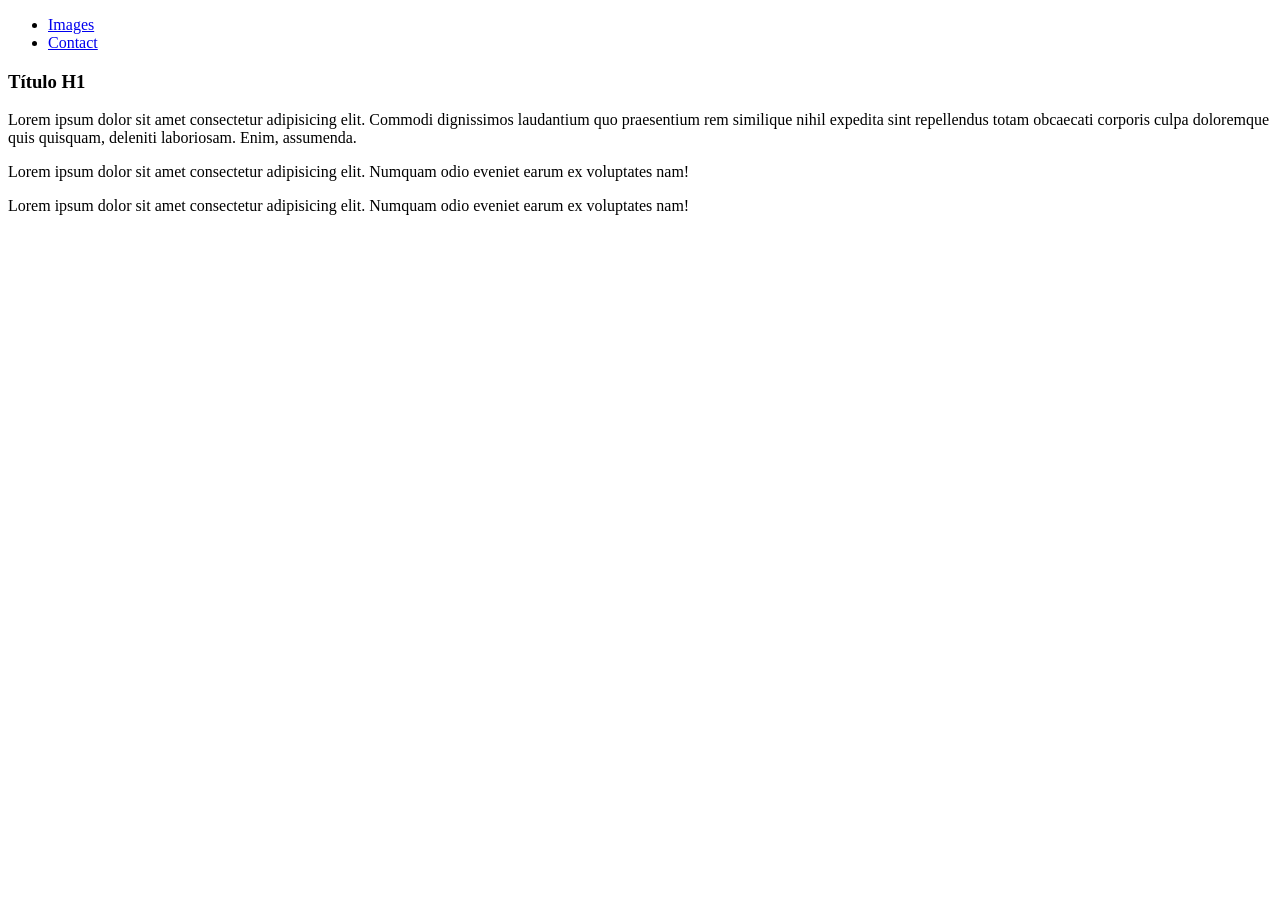
<file: fundamentar/guia-estelar-html/links/index.html>
<!DOCTYPE html>
<html lang="pt-BR">
<head>
    <meta charset="UTF-8">
    <meta name="viewport" content="width=device-width, initial-scale=1.0">
    <title>Home</title>
</head>
<body>
    <nav>
        <ul>
            <li><a href="./files/images.html">Images</a></li>
            <li><a href="./contact.html">Contact</a></li>
        </ul>
    </nav>
    <main>
        <article>
            <section>
                <h1>Título H1</h1>
                <p>Lorem ipsum dolor sit amet consectetur adipisicing elit. Commodi dignissimos laudantium quo praesentium rem similique nihil expedita sint repellendus totam obcaecati corporis culpa doloremque quis quisquam, deleniti laboriosam. Enim, assumenda.</p>
                <p>Lorem ipsum dolor sit amet consectetur adipisicing elit. Numquam odio eveniet earum ex voluptates nam!</p>
                <p>Lorem ipsum dolor sit amet consectetur adipisicing elit. Numquam odio eveniet earum ex voluptates nam!</p>
            </section>
        </article>
    </main>
</body>
</html>
</file>
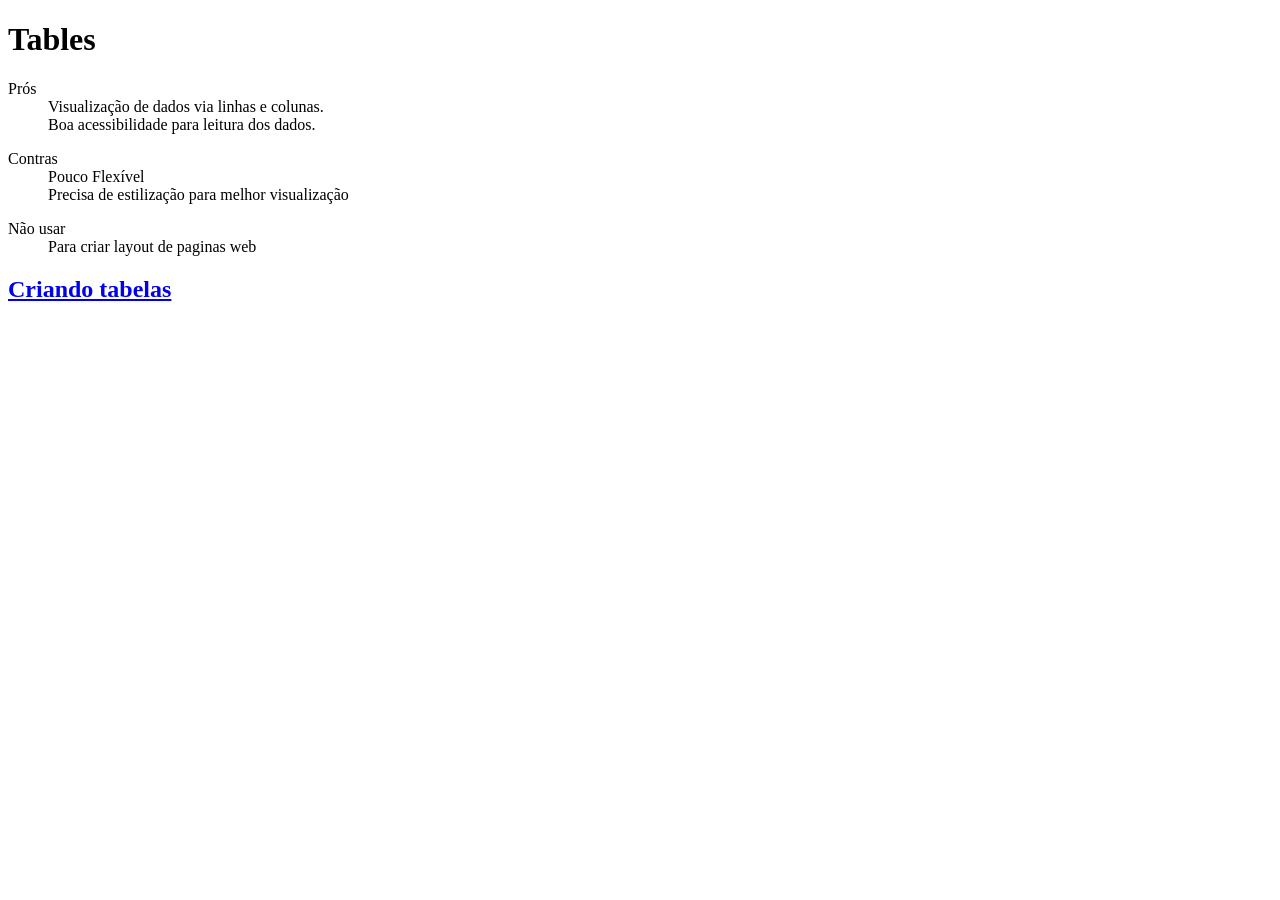
<file: fundamentar/guia-estelar-html/tables/index.html>
<!DOCTYPE html>
<html lang="pt-BR">
<head>
    <meta charset="UTF-8">
    <meta name="viewport" content="width=device-width, initial-scale=1.0">
    <title>Home</title>
</head>
<body>
    <h1>Tables</h1>
    <dl>
        <dt>Prós</dt>
        <dd>
            Visualização de dados via linhas e colunas.
        </dd>
        <dd>
            Boa acessibilidade para leitura dos dados.
        </dd>
    </dl>
    <dl>
        <dt>Contras</dt>
        <dd>Pouco Flexível</dd>
        <dd>Precisa de estilização para melhor visualização</dd>
    </dl>
    <dl>
        <dt>Não usar</dt>
        <dd>Para criar layout de paginas web</dd>
    </dl>
    <h2><a href="./pages/table/index.html">Criando tabelas</a>
    </h2>
    
</body>
</html>
</file>
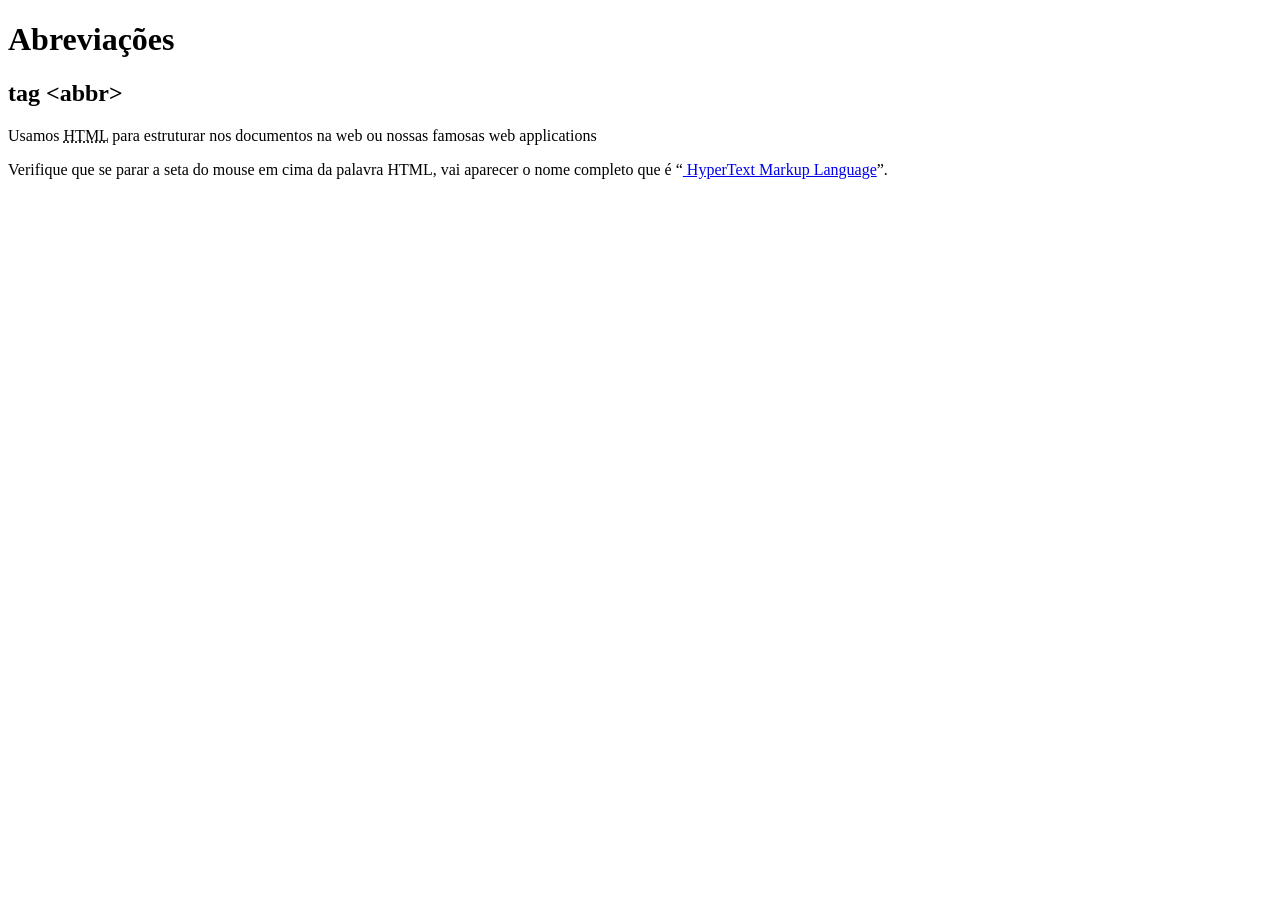
<file: html/Conceitos/abreviacoes/index.html>
<!DOCTYPE html>
<html lang="pt-BR">
<head>
    <meta charset="UTF-8">
    <meta http-equiv="X-UA-Compatible" content="IE=edge">
    <meta name="viewport" content="width=device-width, initial-scale=1.0">
    <title>Abrevições</title>
</head>
<body>
    <h1>Abreviações</h1>
    <h2>tag &ltabbr&gt</h2>
    <p>Usamos <abbr title="HyperText Markup Language">HTML</abbr>  para estruturar nos documentos na web ou nossas famosas web applications</p>
    <p>Verifique que se parar a seta do mouse em cima da palavra HTML, vai aparecer o nome completo que é <q cite="https://developer.mozilla.org/en-US/docs/Web/HTML"><a href="https://developer.mozilla.org/en-US/docs/Web/HTML"> HyperText Markup Language</q></a>.</p>
</body>
</html>
</file>
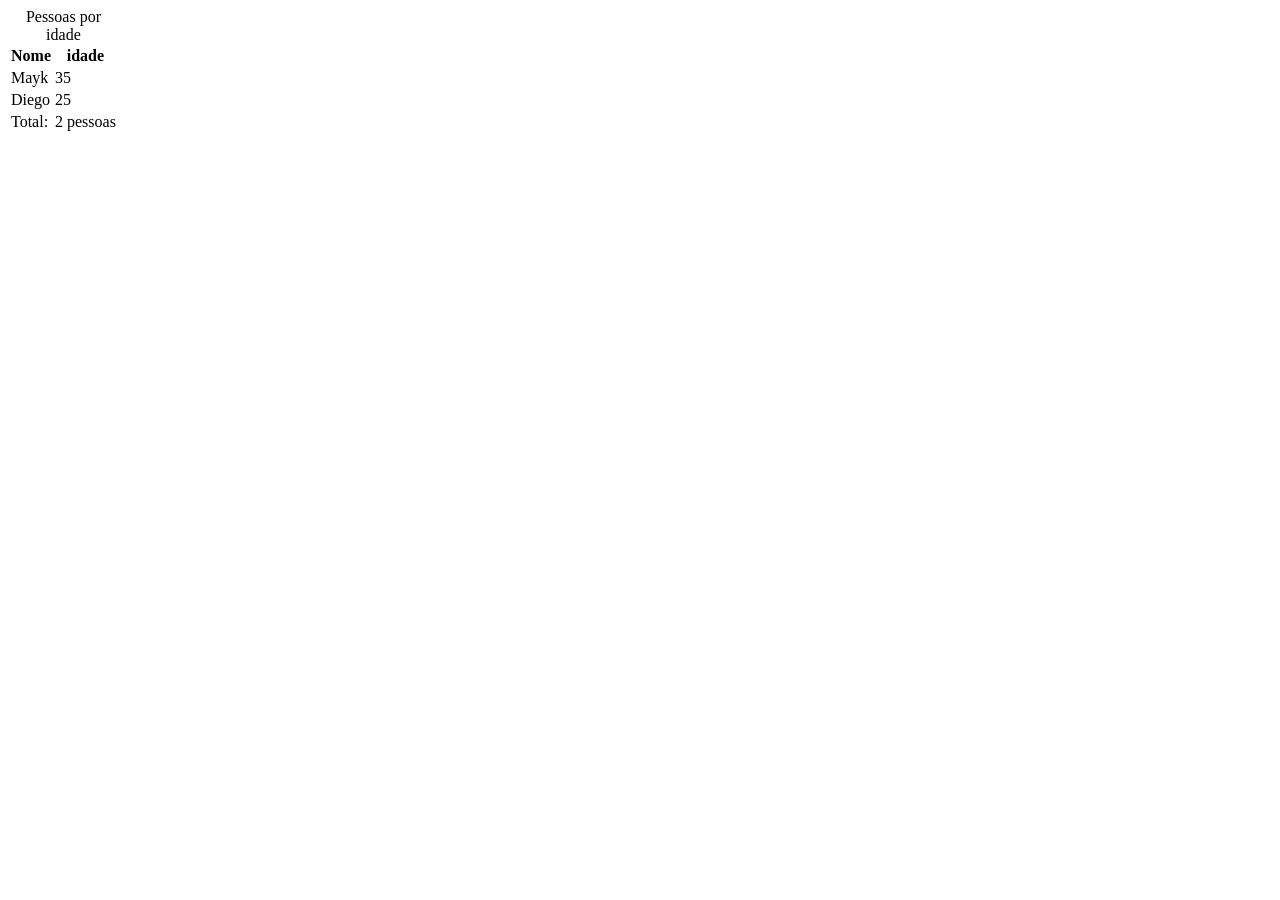
<file: fundamentar/guia-estelar-html/tables/pages/table/index.html>
<!DOCTYPE html>
<html lang="pt-BR">

<head>
    <meta charset="UTF-8">
    <meta http-equiv="X-UA-Compatible" content="IE=edge">
    <meta name="viewport" content="width=device-width, initial-scale=1.0">
    <title>Criando Tabelas</title>
</head>

<body>
    <header></header>
    <main>
        <article>
            <section>
                <table>
                    <caption>Pessoas por idade
                    </caption>

                    <thead>
                        <tr>
                            <th>Nome</th>
                            <th>idade</th>
                        </tr>
                    </thead>

                    <tbody>
                        <tr>
                            <td>Mayk</td>
                            <td>35</td>
                        </tr>
                        <tr>
                            <td>Diego</td>
                            <td>25</td>
                        </tr>
                    </tbody>

                    <tfoot>
                        <tr>
                            <td>Total:</td>
                            <td>2 pessoas</td>
                        </tr>
                    </tfoot>

                </table>
            </section>
        </article>
    </main>

</body>

</html>
</file>
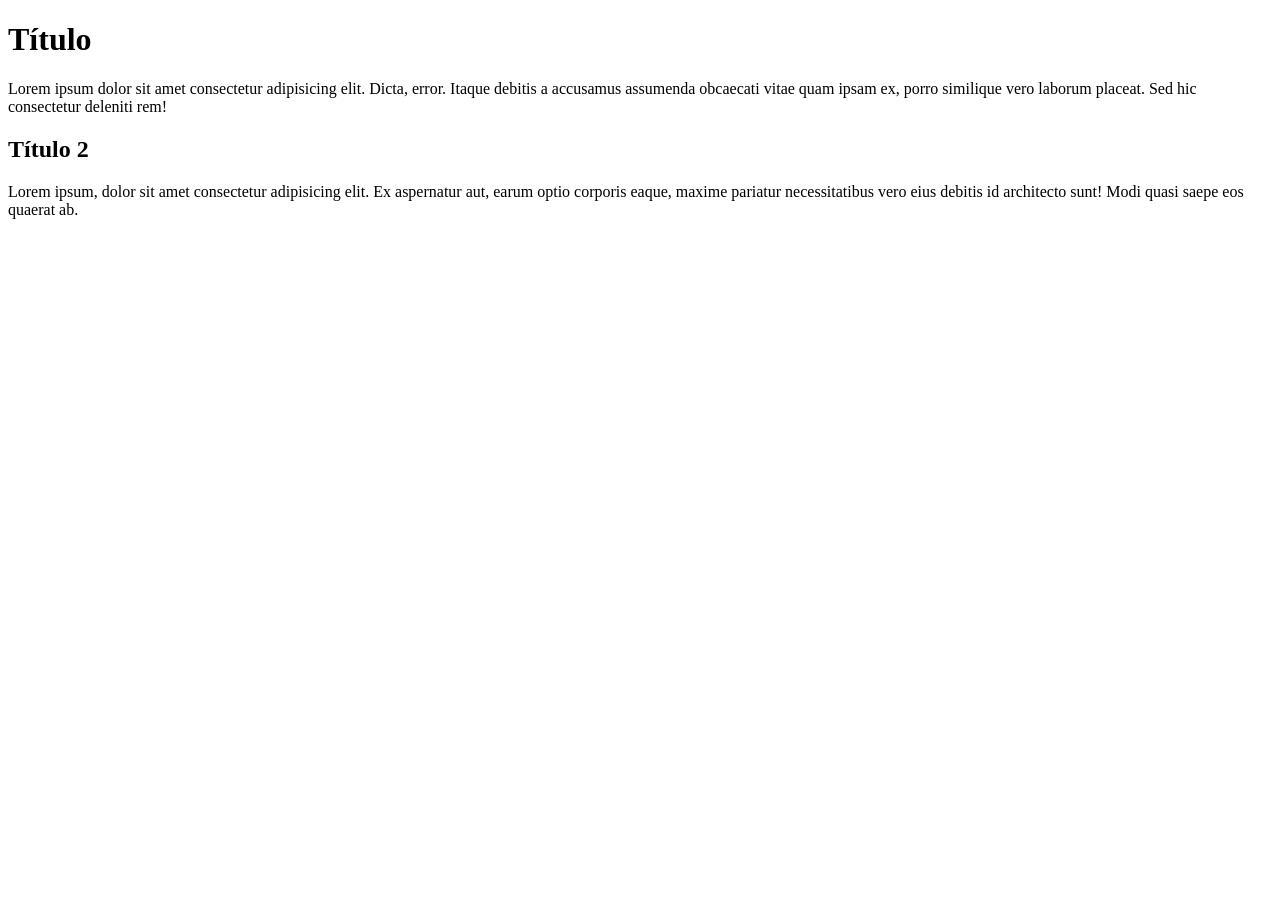
<file: html/anatomia-documento.html>
<!--
    Anatomia do Documento HTML
-->
<!DOCTYPE html>
<html lang="pt-BR">
<head>
    <meta charset="UTF-8">
    <meta http-equiv="X-UA-Compatible" content="IE=edge">
    <meta name="viewport" content="width=device-width, initial-scale=1.0">
    <title>Anatomia Doc</title>
</head>
<body>
     <h1>Título</h1>
     <p>Lorem ipsum dolor sit amet consectetur adipisicing elit. Dicta, error. Itaque debitis a accusamus assumenda obcaecati vitae quam ipsam ex, porro similique vero laborum placeat. Sed hic consectetur deleniti rem!</p>

     <h2>Título 2</h2>
     <p>Lorem ipsum, dolor sit amet consectetur adipisicing elit. Ex aspernatur aut, earum optio corporis eaque, maxime pariatur necessitatibus vero eius debitis id architecto sunt! Modi quasi saepe eos quaerat ab.</p>
</body>
</html>
</file>
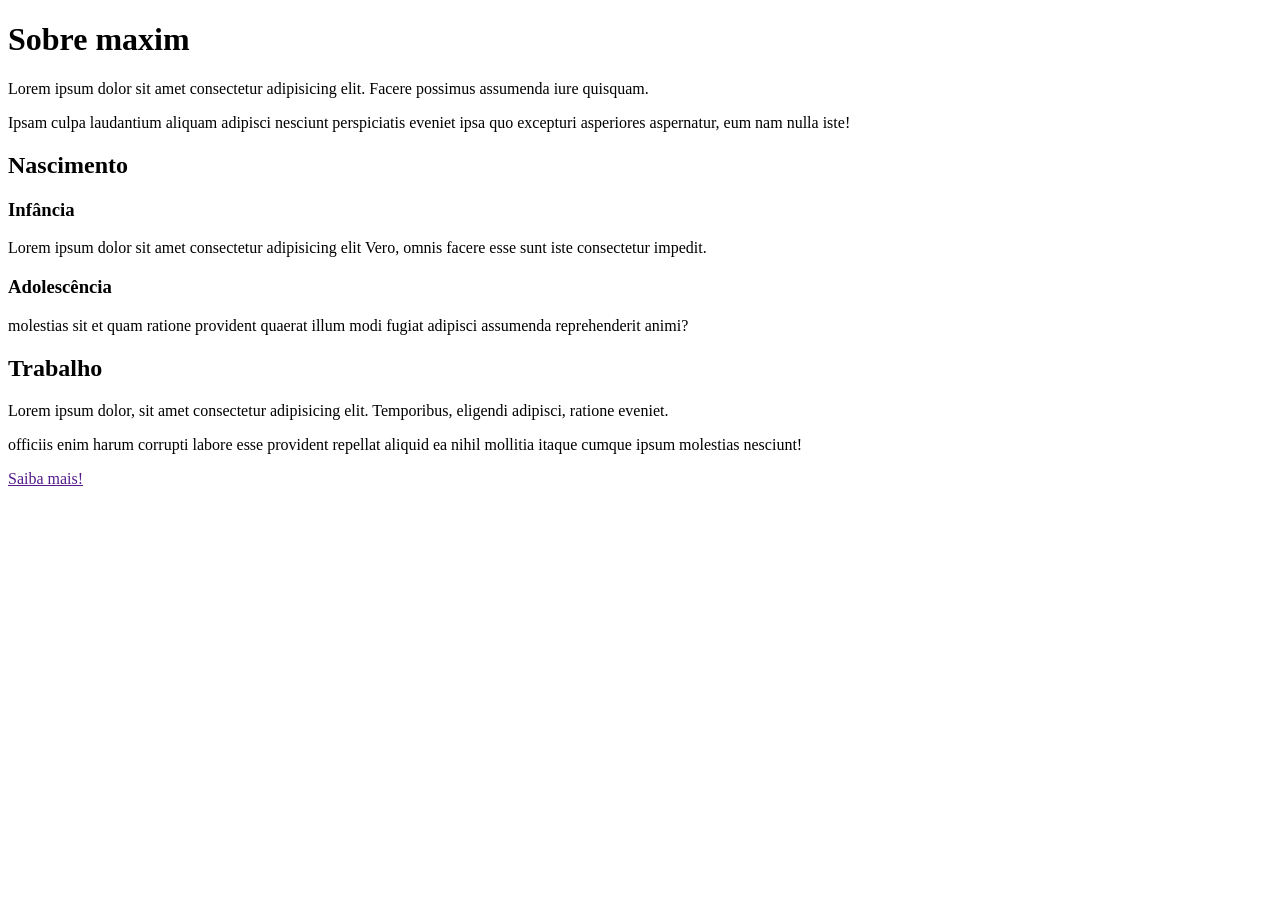
<file: html/Conceitos/cabecalho-paragrafos.html>
<!DOCTYPE html>
<html lang="en">

<head>
    <meta charset="UTF-8">
    <meta http-equiv="X-UA-Compatible" content="IE=edge">
    <meta name="viewport" content="width=device-width, initial-scale=1.0">
    <title>Cabeçalhos e Paragrafos</title>
</head>

<body>

    <h1>
        Sobre maxim
    </h1>

    <p>
        Lorem ipsum dolor sit amet consectetur adipisicing elit. Facere possimus assumenda iure quisquam.
    </p>
    <p>
        Ipsam culpa
        laudantium aliquam adipisci nesciunt perspiciatis eveniet ipsa quo excepturi asperiores aspernatur, eum nam
        nulla iste!
    </p>

    <h2>
        Nascimento
    </h2>


    <h3>Infância</h3>
    <p>
        Lorem ipsum dolor sit amet consectetur adipisicing elit
        Vero, omnis facere esse sunt iste consectetur impedit.
    </p>
    <h3>Adolescência</h3>
    <p>
        molestias sit et quam ratione provident quaerat illum modi fugiat adipisci assumenda reprehenderit animi?
    </p>

    <h2>
        Trabalho
    </h2>

    <p>
        Lorem ipsum dolor, sit amet consectetur adipisicing elit. Temporibus, eligendi adipisci, ratione eveniet.
    </p>
    <p>
        officiis enim harum corrupti labore esse provident repellat aliquid ea nihil mollitia itaque cumque ipsum
        molestias nesciunt!
    </p>

    <a href="">
        Saiba mais!
    </a>

</body>

</html>
</file>
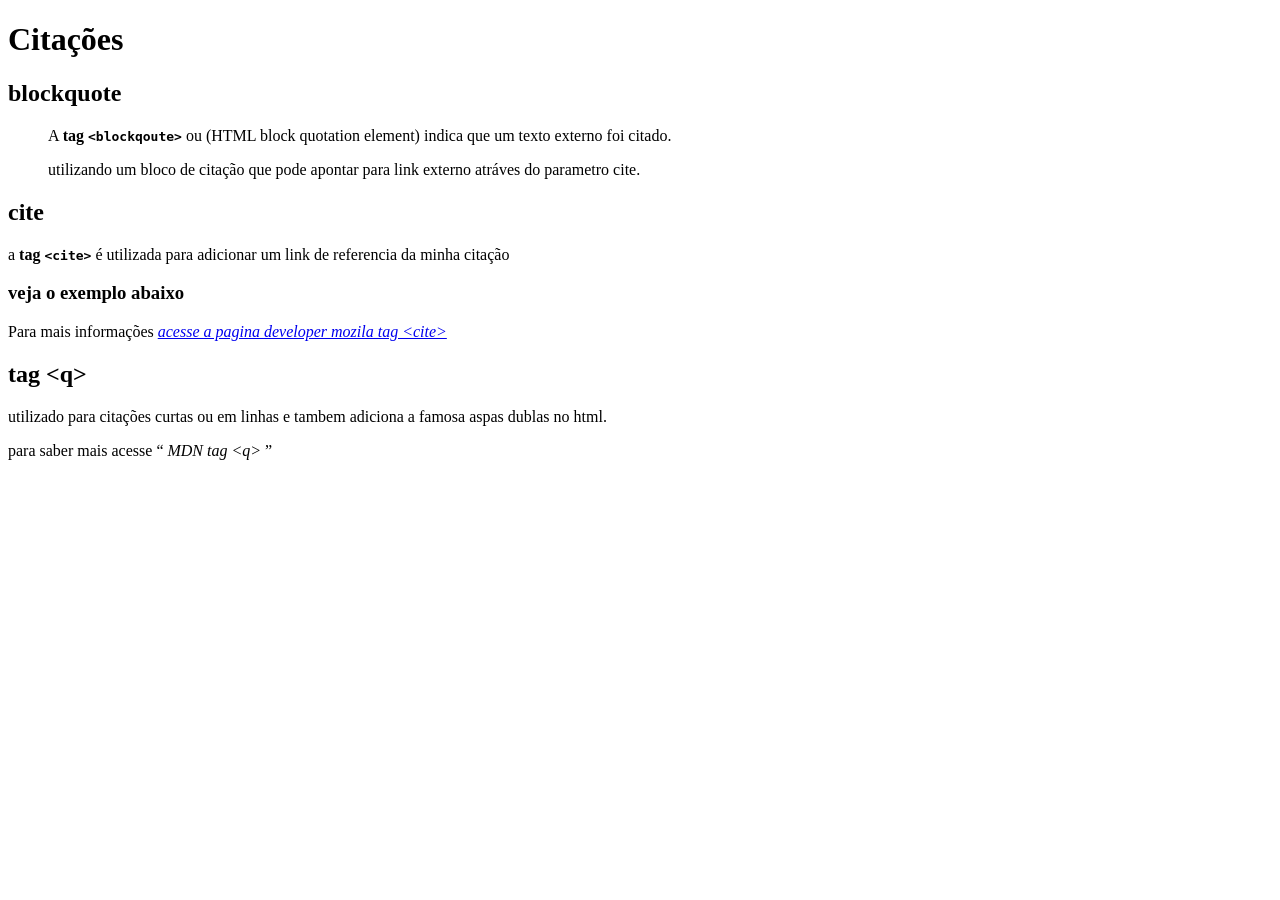
<file: html/Conceitos/citacoes.html>
<!DOCTYPE html>
<html lang="pt-BR">

<head>
    <meta charset="UTF-8">
    <meta http-equiv="X-UA-Compatible" content="IE=edge">
    <meta name="viewport" content="width=device-width, initial-scale=1.0">
    <title>Citações</title>
</head>

<body>
    <h1>Citações</h1>

    <h2>
        blockquote
    </h2>

    <blockquote cite="https://developer.mozilla.org/en-US/docs/Web/HTML/Element/blockquote">
        <p>
            A <strong>tag <code>&ltblockqoute&gt</code></strong> ou (HTML block quotation element) indica que um texto
            externo foi citado.
        </p>
        <p>
            utilizando um bloco de citação que pode apontar para link externo atráves do parametro cite.
        </p>
    </blockquote>
    <h2>cite</h2>
    <p>a <strong>tag <code>&ltcite&gt</code></strong> é utilizada para adicionar um link de referencia da minha citação
    </p>
    <h3>veja o exemplo abaixo</h3>
    <p>Para mais informações <a href="https://developer.mozilla.org/en-US/docs/Web/HTML/Element/cite"><cite>acesse a
                pagina developer mozila tag &ltcite&gt</cite></a>
    </p>
    <h2>tag &ltq&gt</h2>
    <p>utilizado para citações curtas ou em linhas e tambem adiciona a famosa aspas dublas no html.</p>
    <p>para saber mais acesse <q cite="https://developer.mozilla.org/en-US/docs/Web/HTML/Element/q">

        <a href="https://developer.mozilla.org/en-US/docs/Web/HTML/Element/q"></a><cite>MDN tag &ltq&gt</cite>
        </q>

    </p>

</body>

</html>
</file>
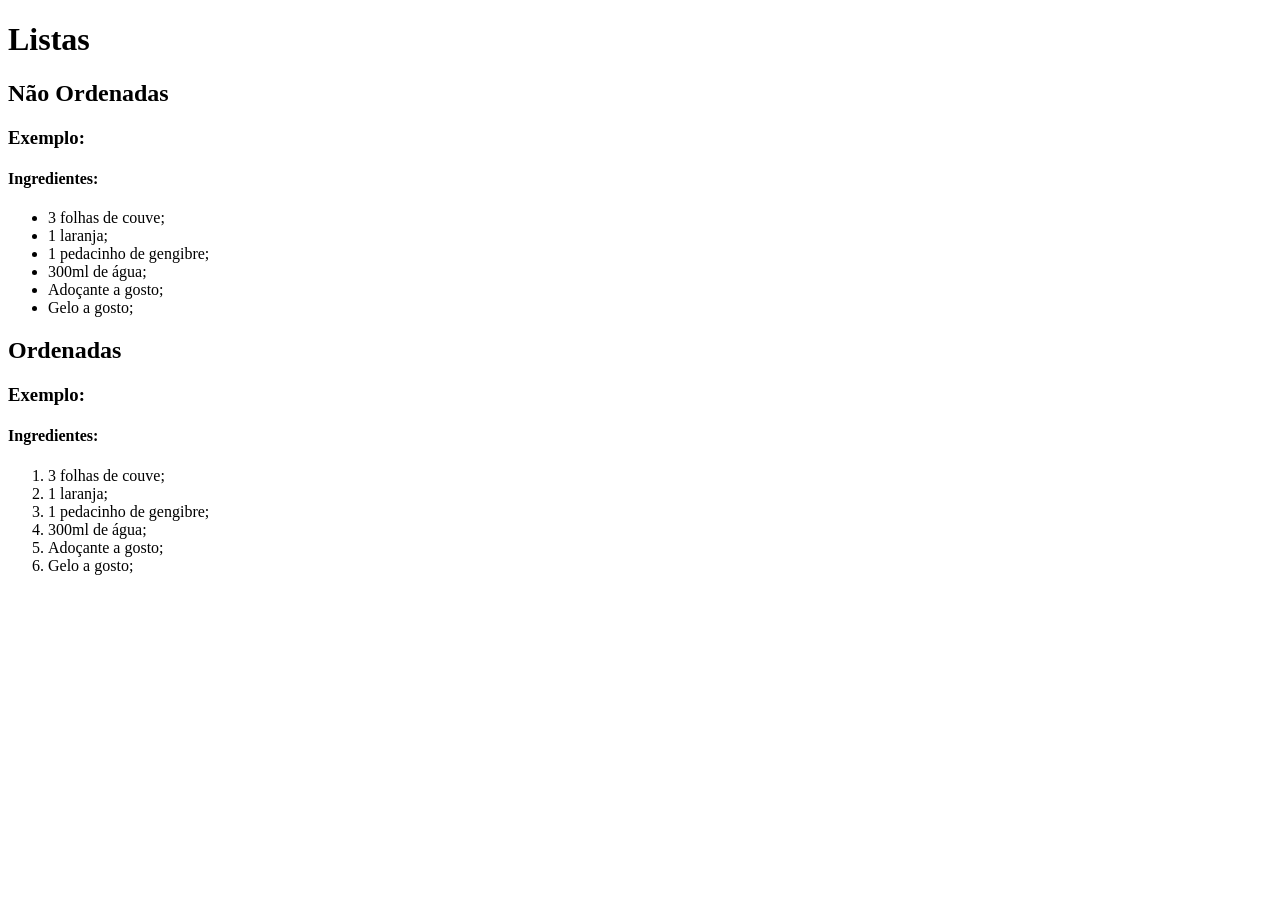
<file: html/Conceitos/listas.html>
<!DOCTYPE html>
<html lang="en">

<head>
    <meta charset="UTF-8">
    <meta http-equiv="X-UA-Compatible" content="IE=edge">
    <meta name="viewport" content="width=device-width, initial-scale=1.0">
    <title>Listas</title>
</head>

<body>
    <h1>Listas</h1>
    <h2>Não Ordenadas</h2>

    <h3>Exemplo: </h3>

    <h4>
        Ingredientes:
    </h4>
    <ul>
        <li>
            3 folhas de couve;
        </li>
        <li>
            1 laranja;
        </li>
        <li>
            1 pedacinho de gengibre;
        </li>
        <li>
            300ml de água;
        </li>
        <li>
            Adoçante a gosto;
        </li>
        <li>
            Gelo a gosto;
        </li>
    </ul>
    <h2>Ordenadas</h2>
    <h3>Exemplo: </h3>

    <h4>
        Ingredientes:
    </h4>
    <ol>
        <li>
            3 folhas de couve;
        </li>
        <li>
            1 laranja;
        </li>
        <li>
            1 pedacinho de gengibre;
        </li>
        <li>
            300ml de água;
        </li>
        <li>
            Adoçante a gosto;
        </li>
        <li>
            Gelo a gosto;
        </li>
    </ol>
</body>

</html>
</file>
